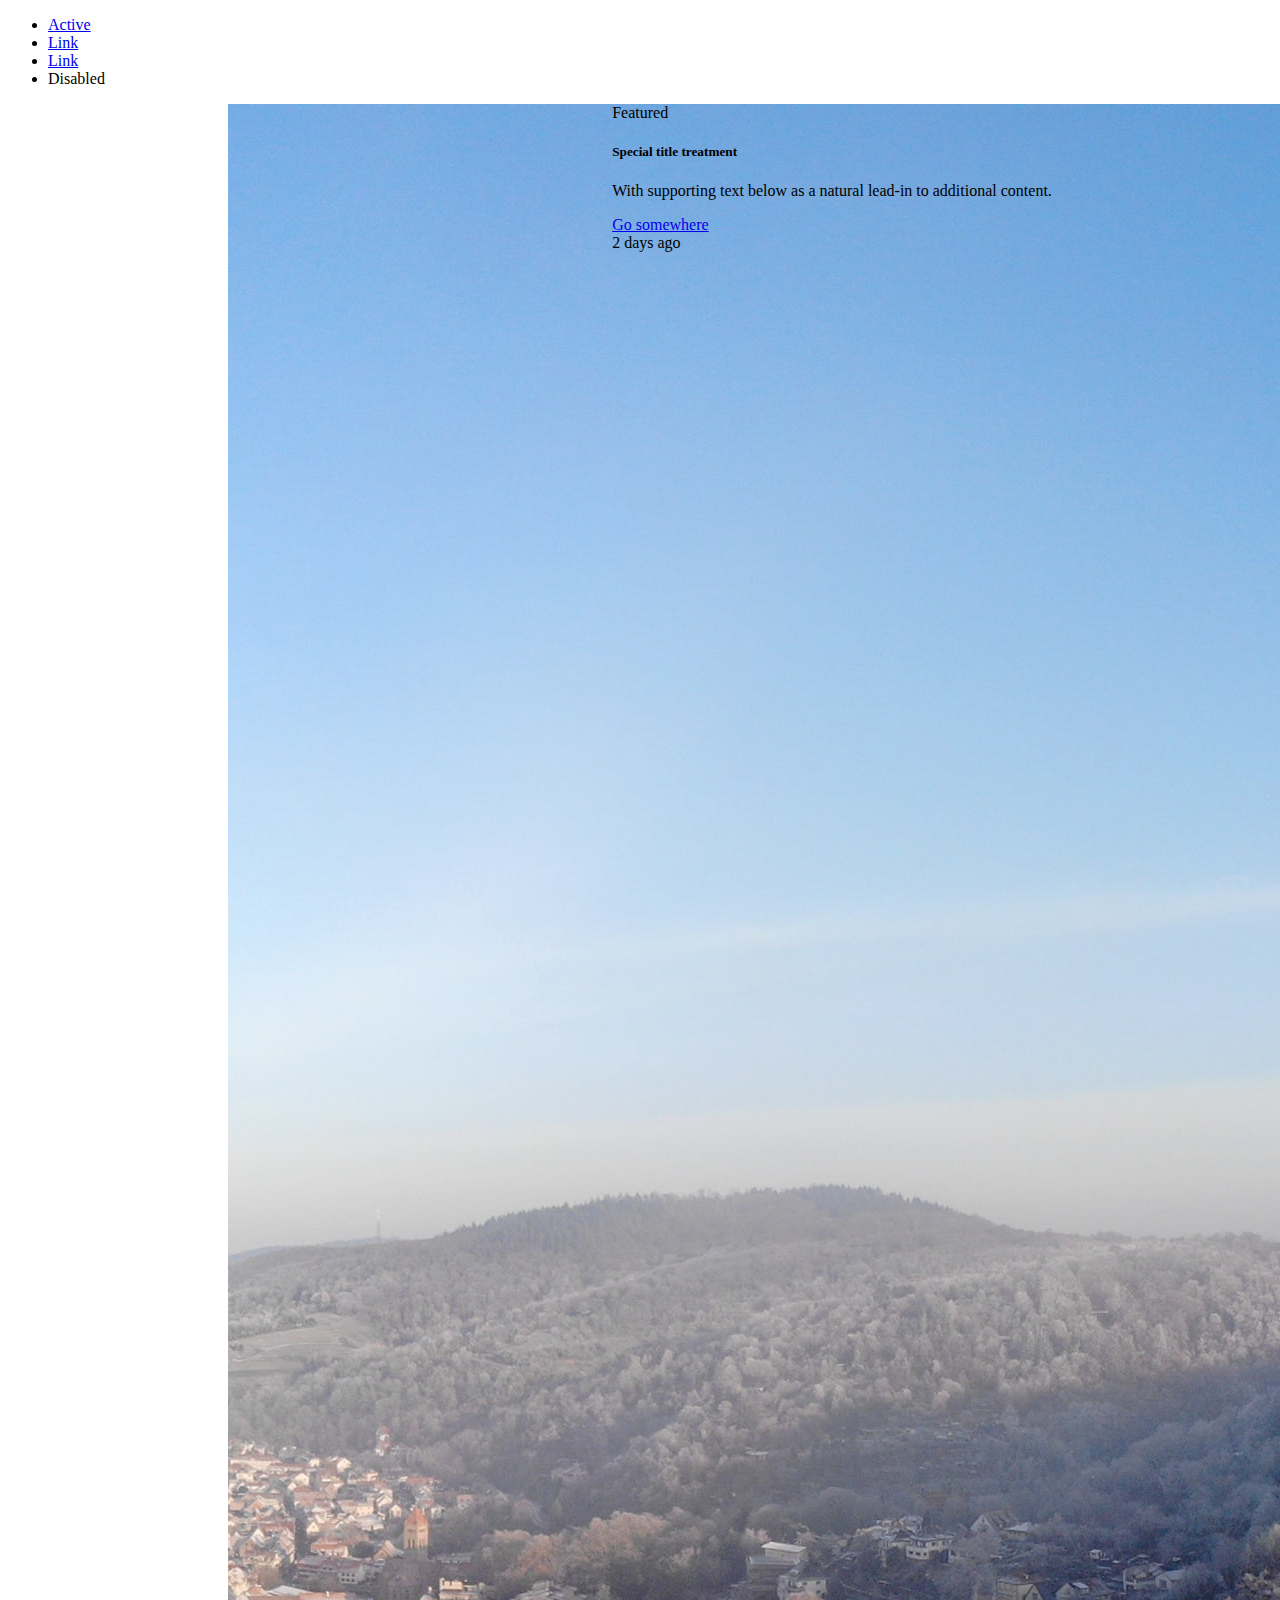
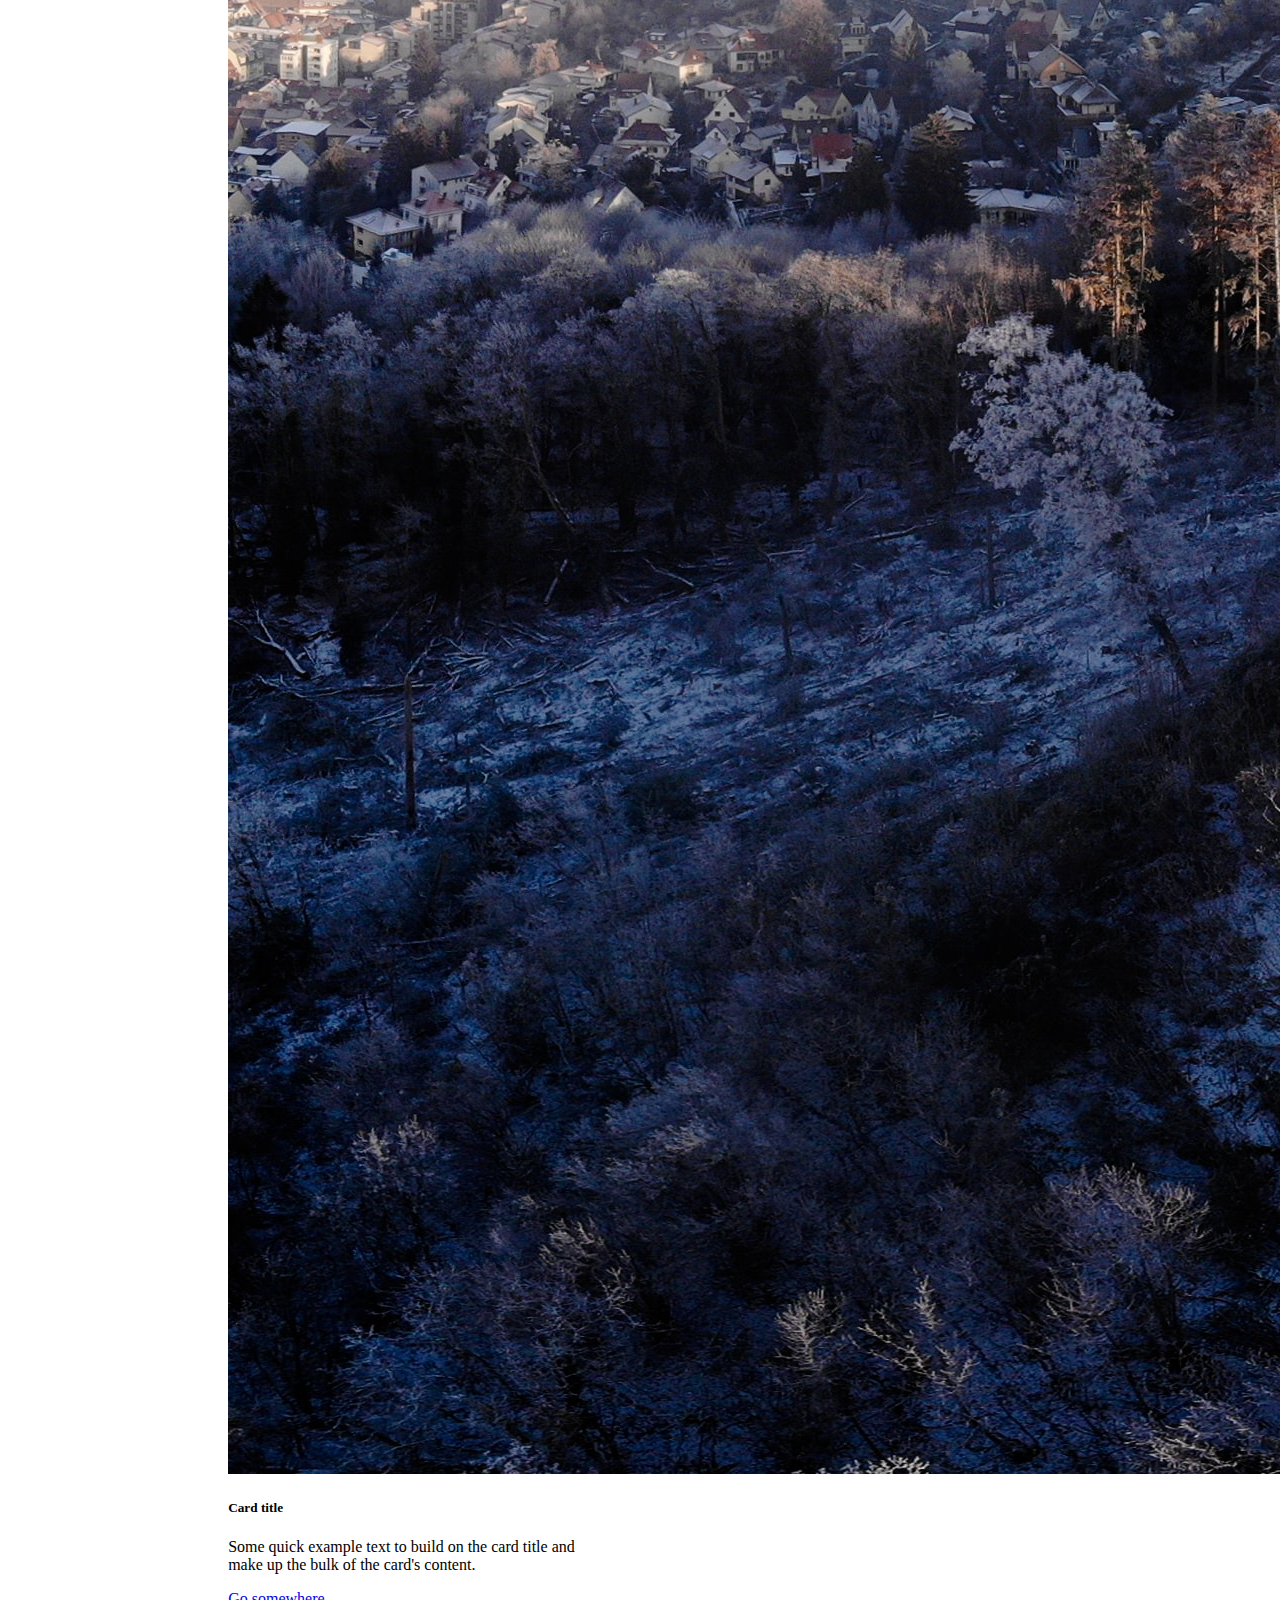
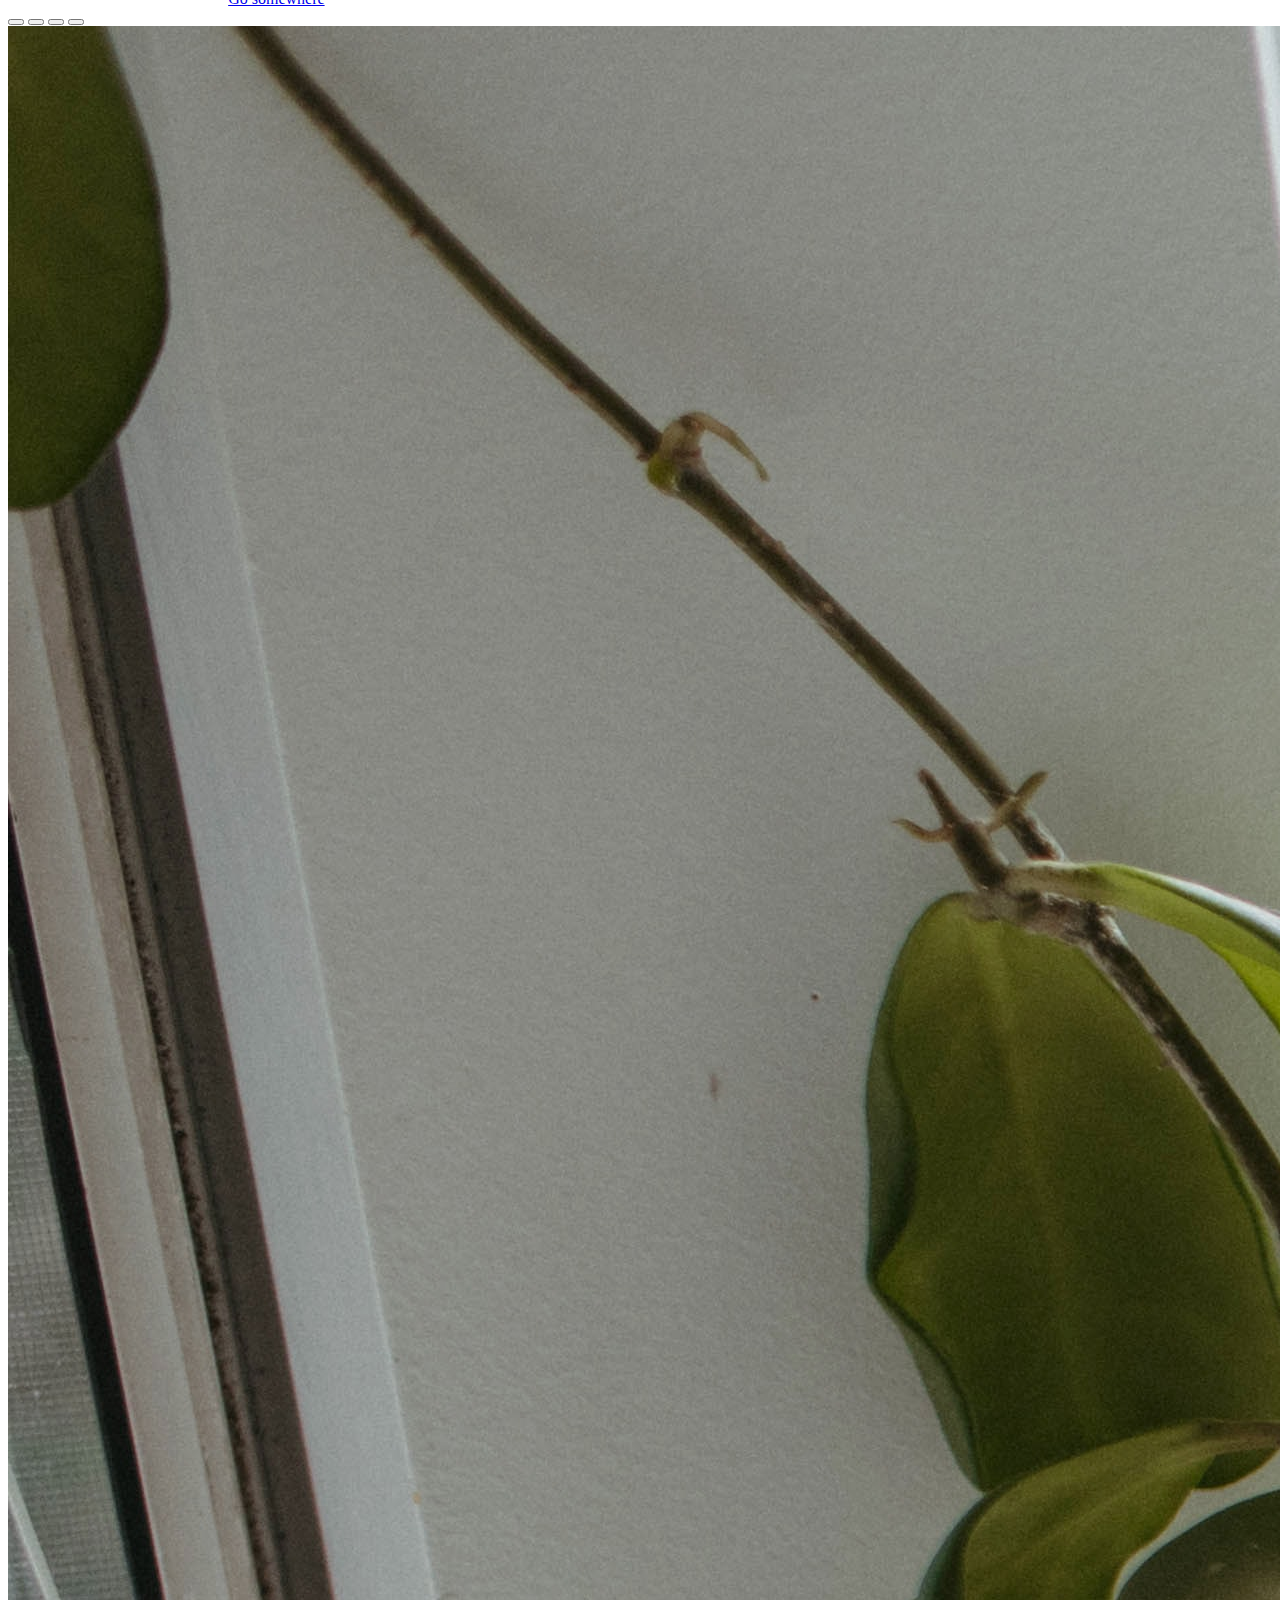
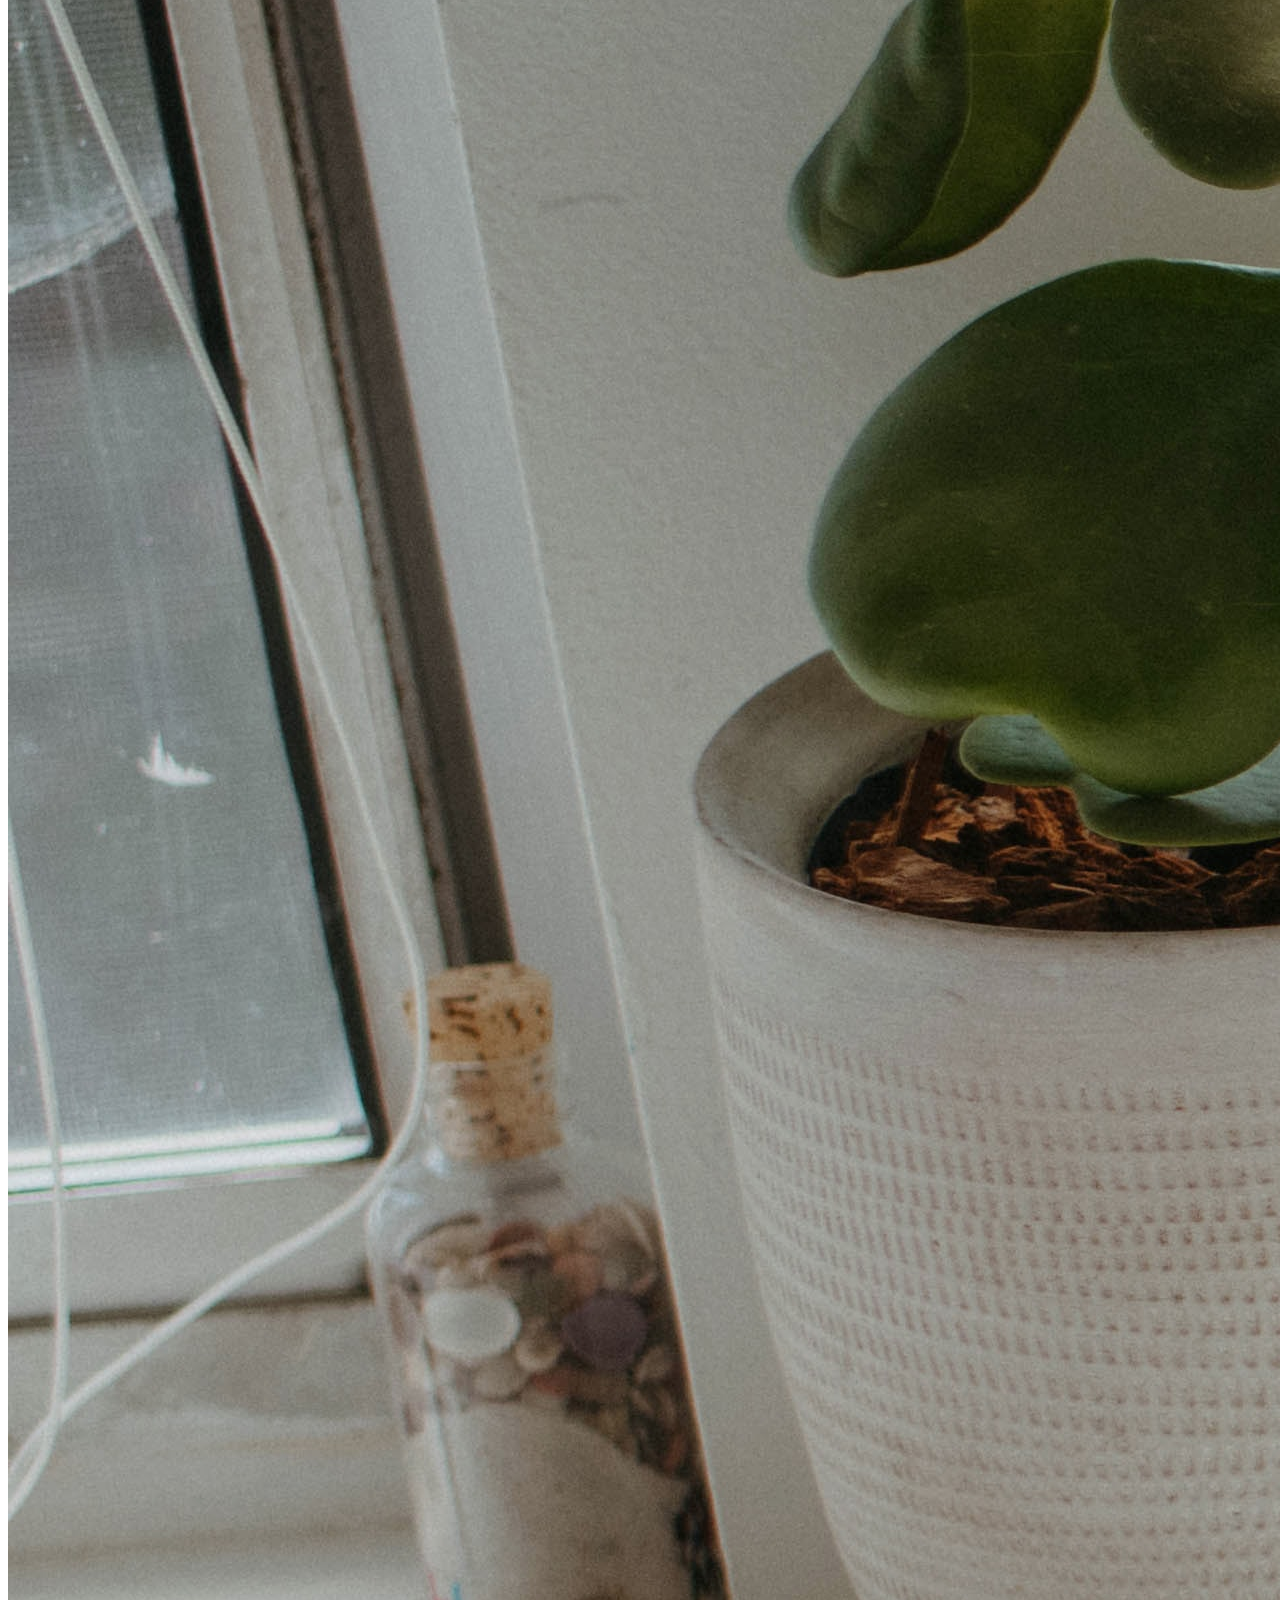
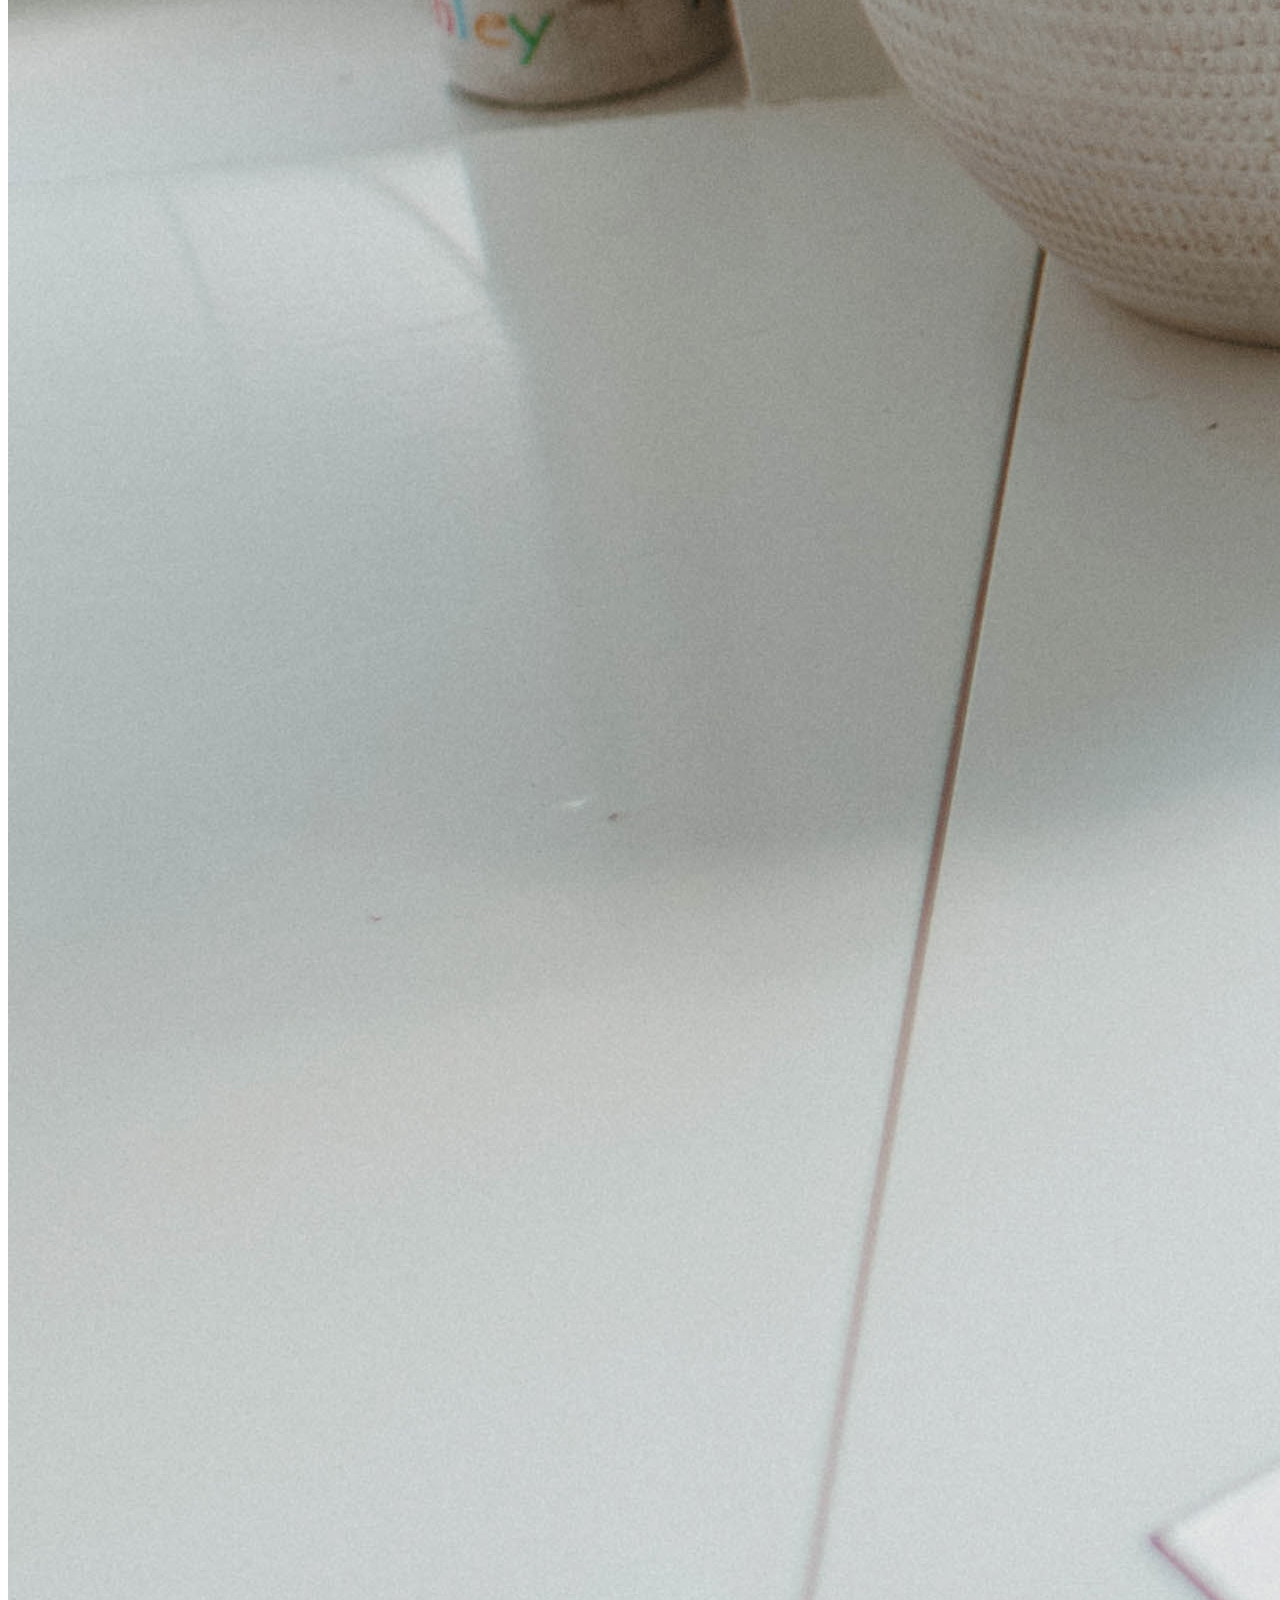
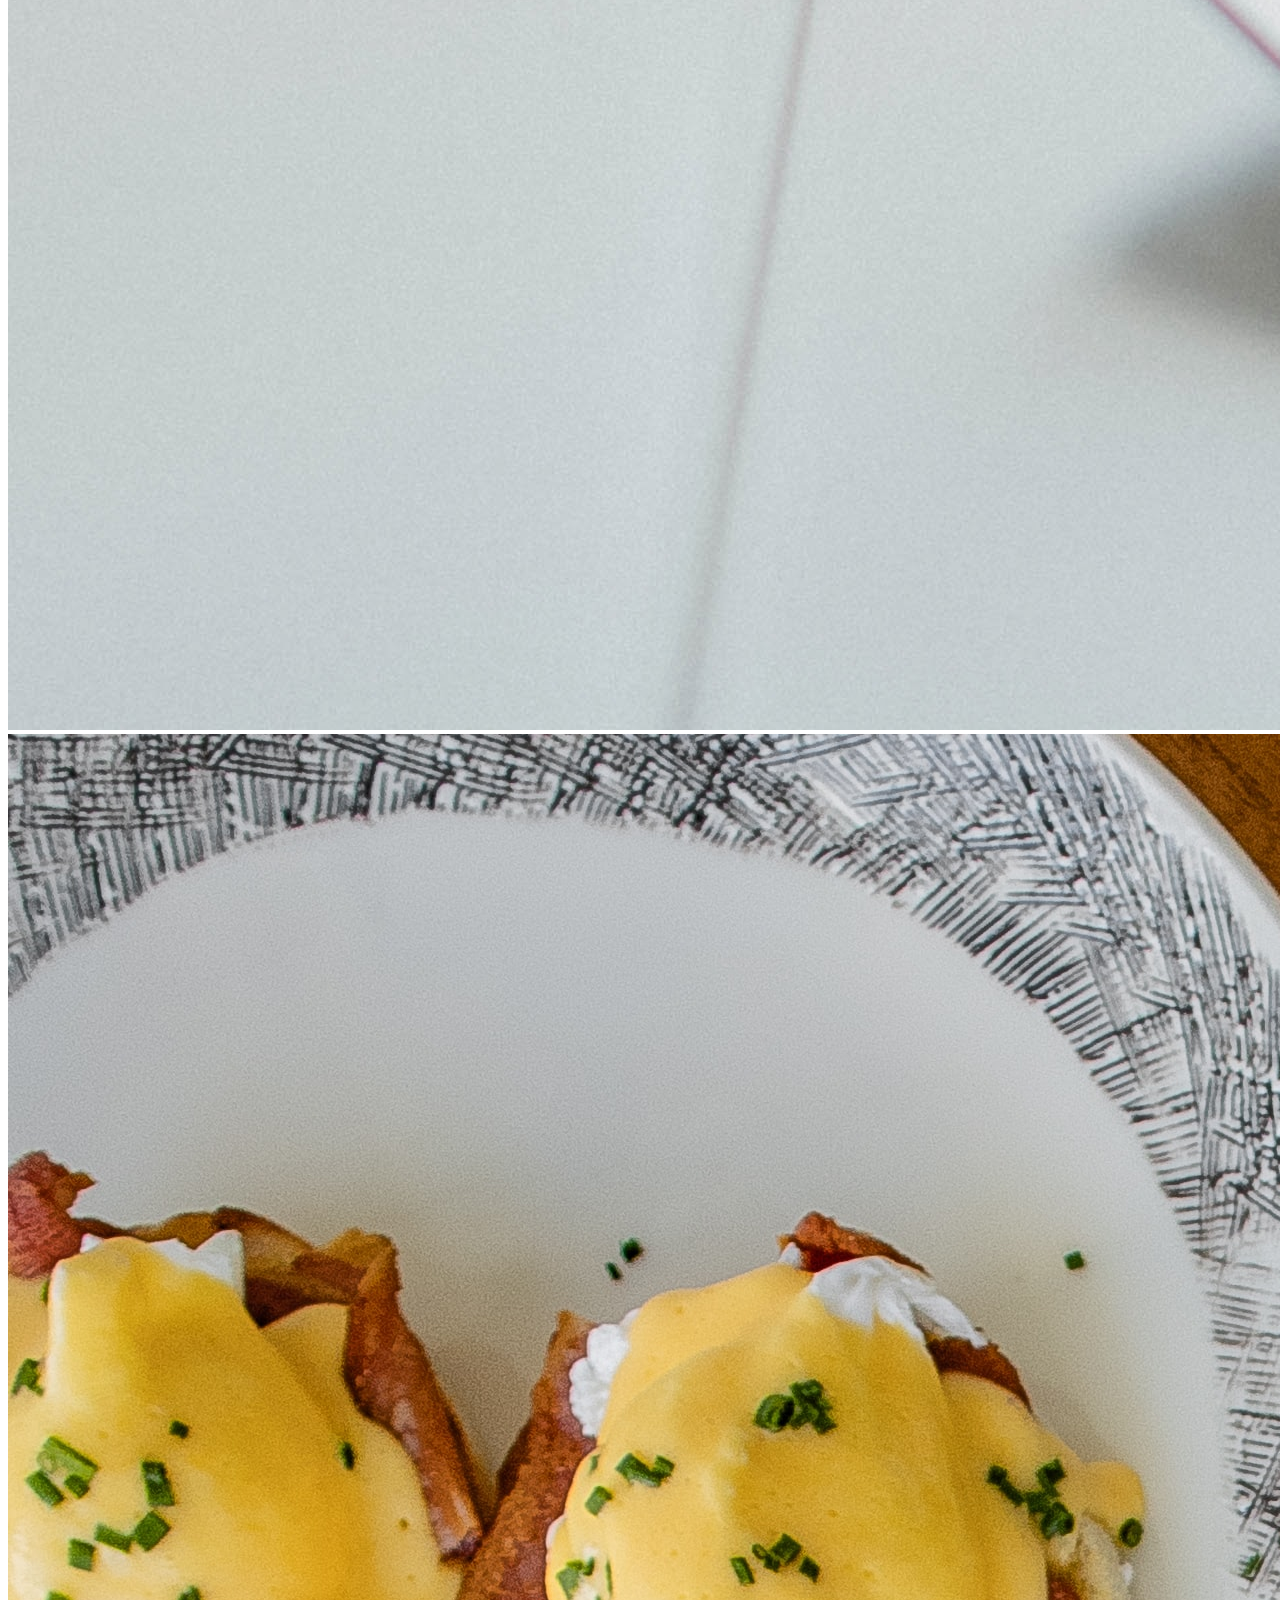
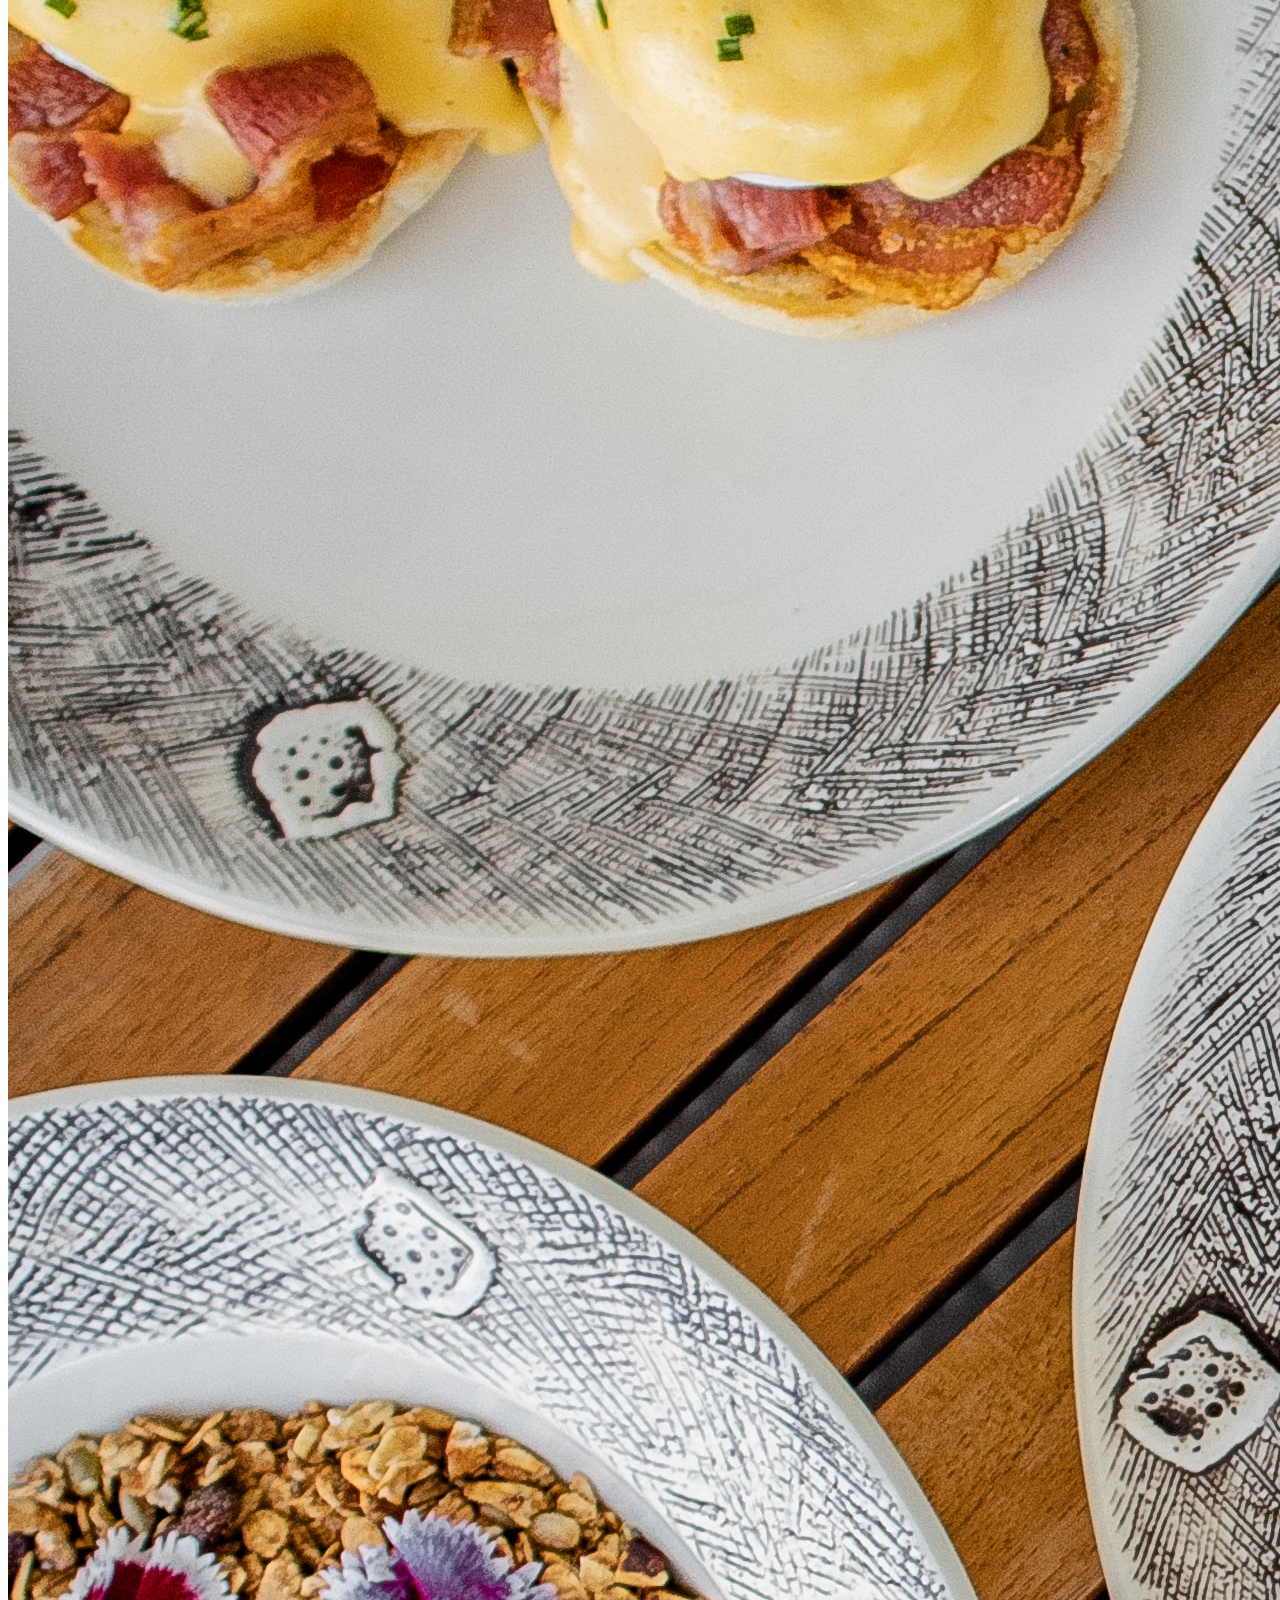
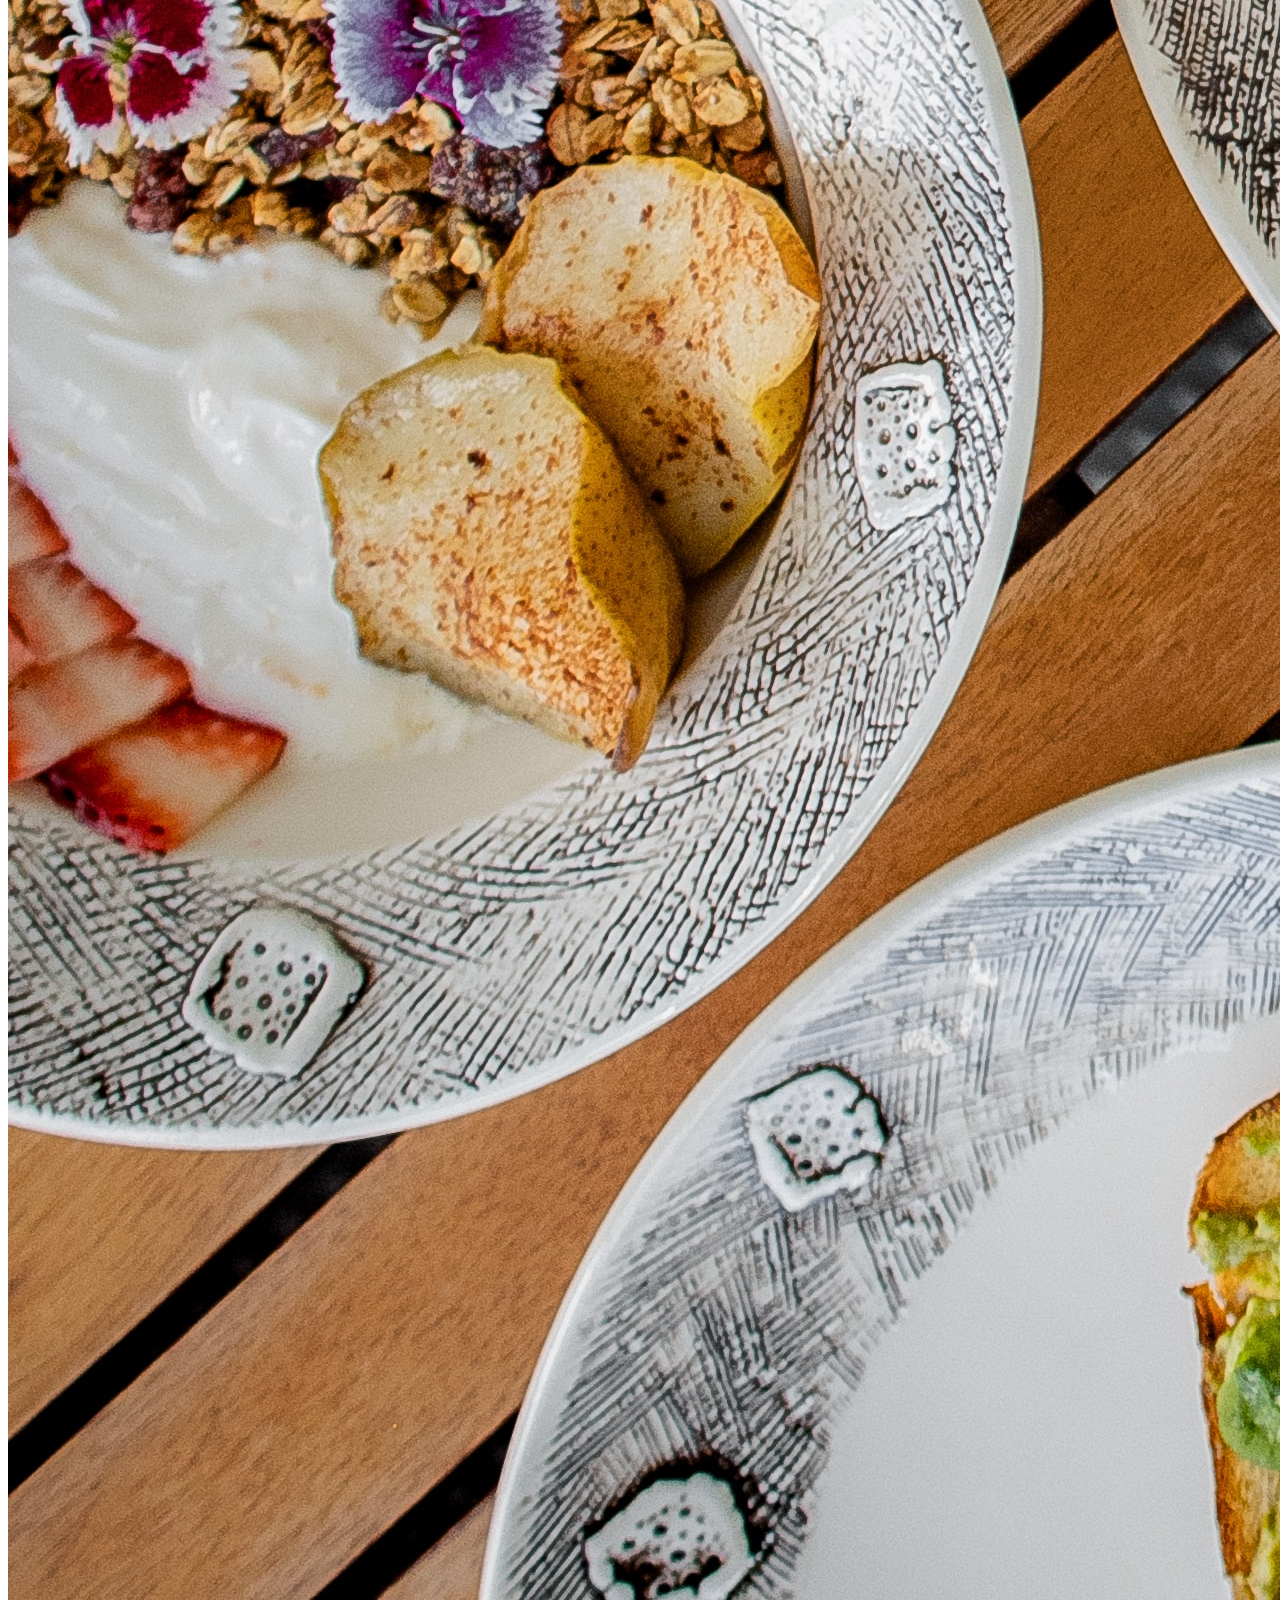
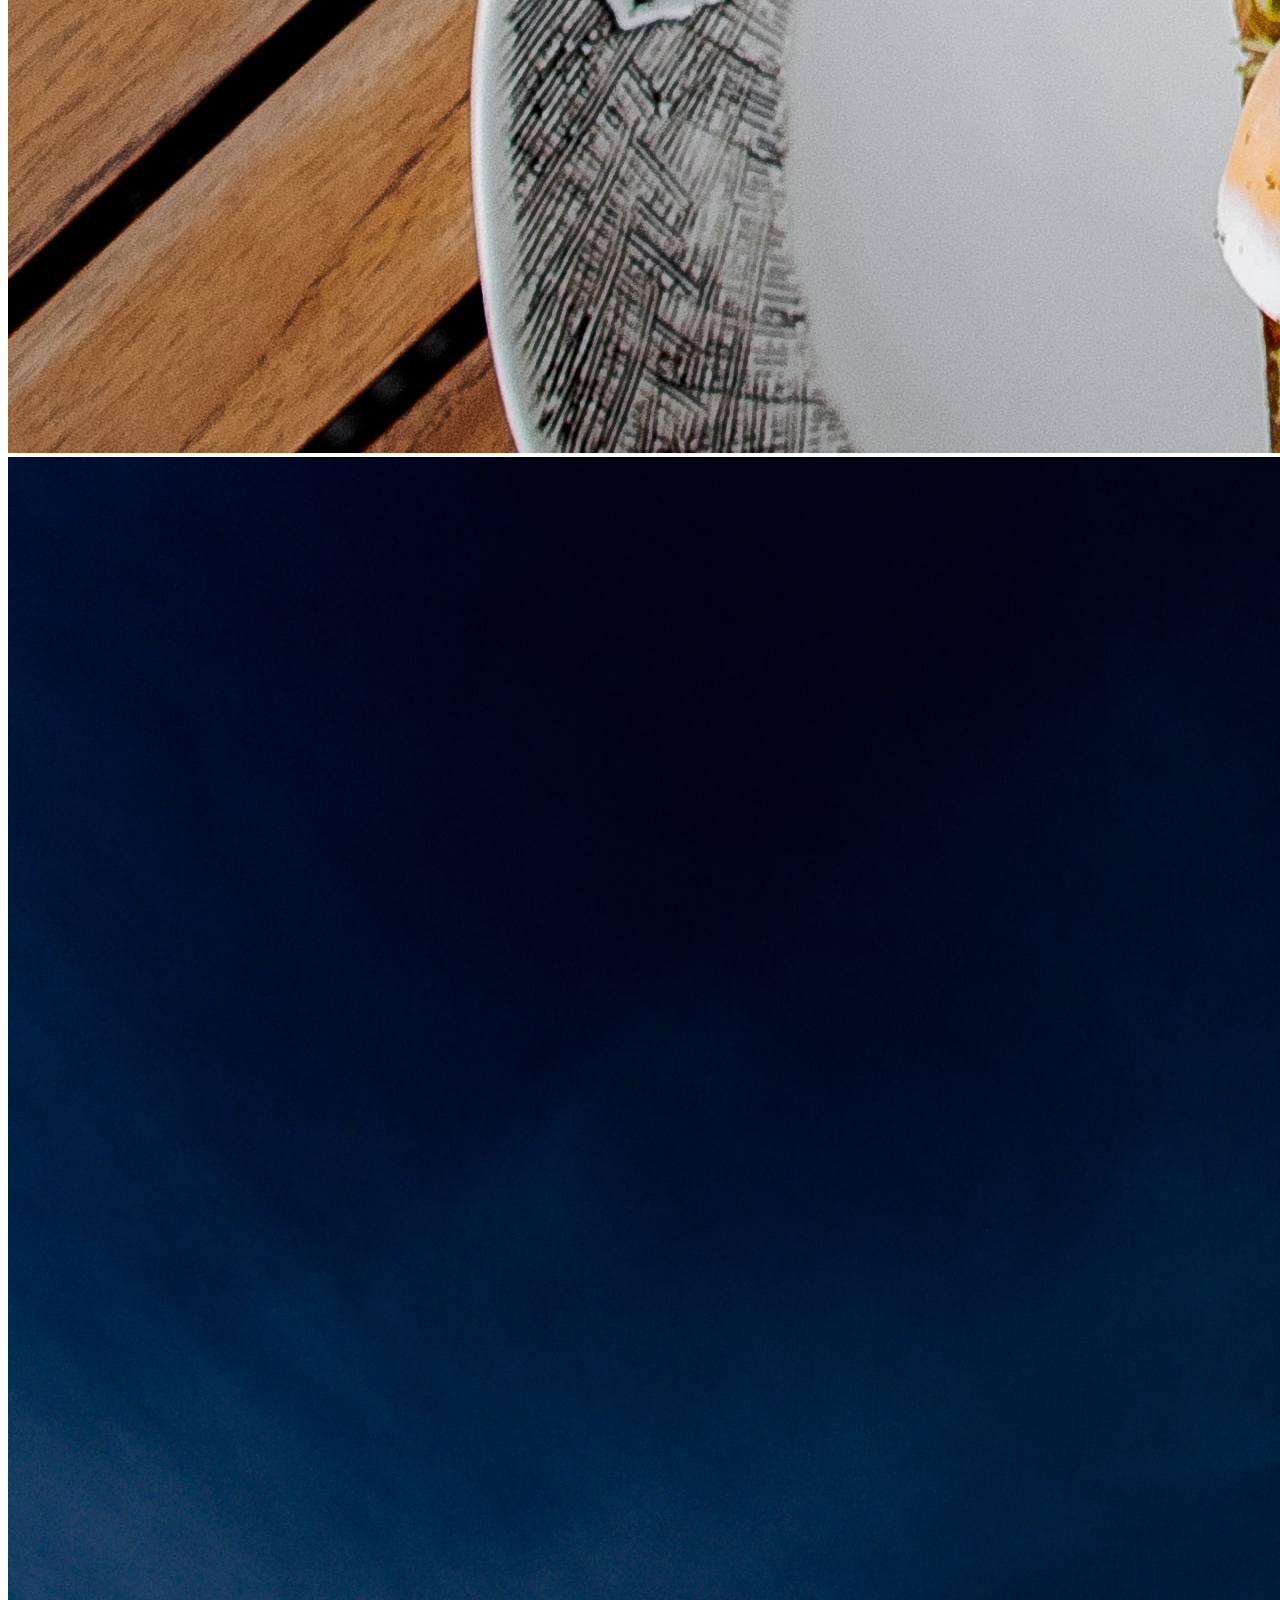
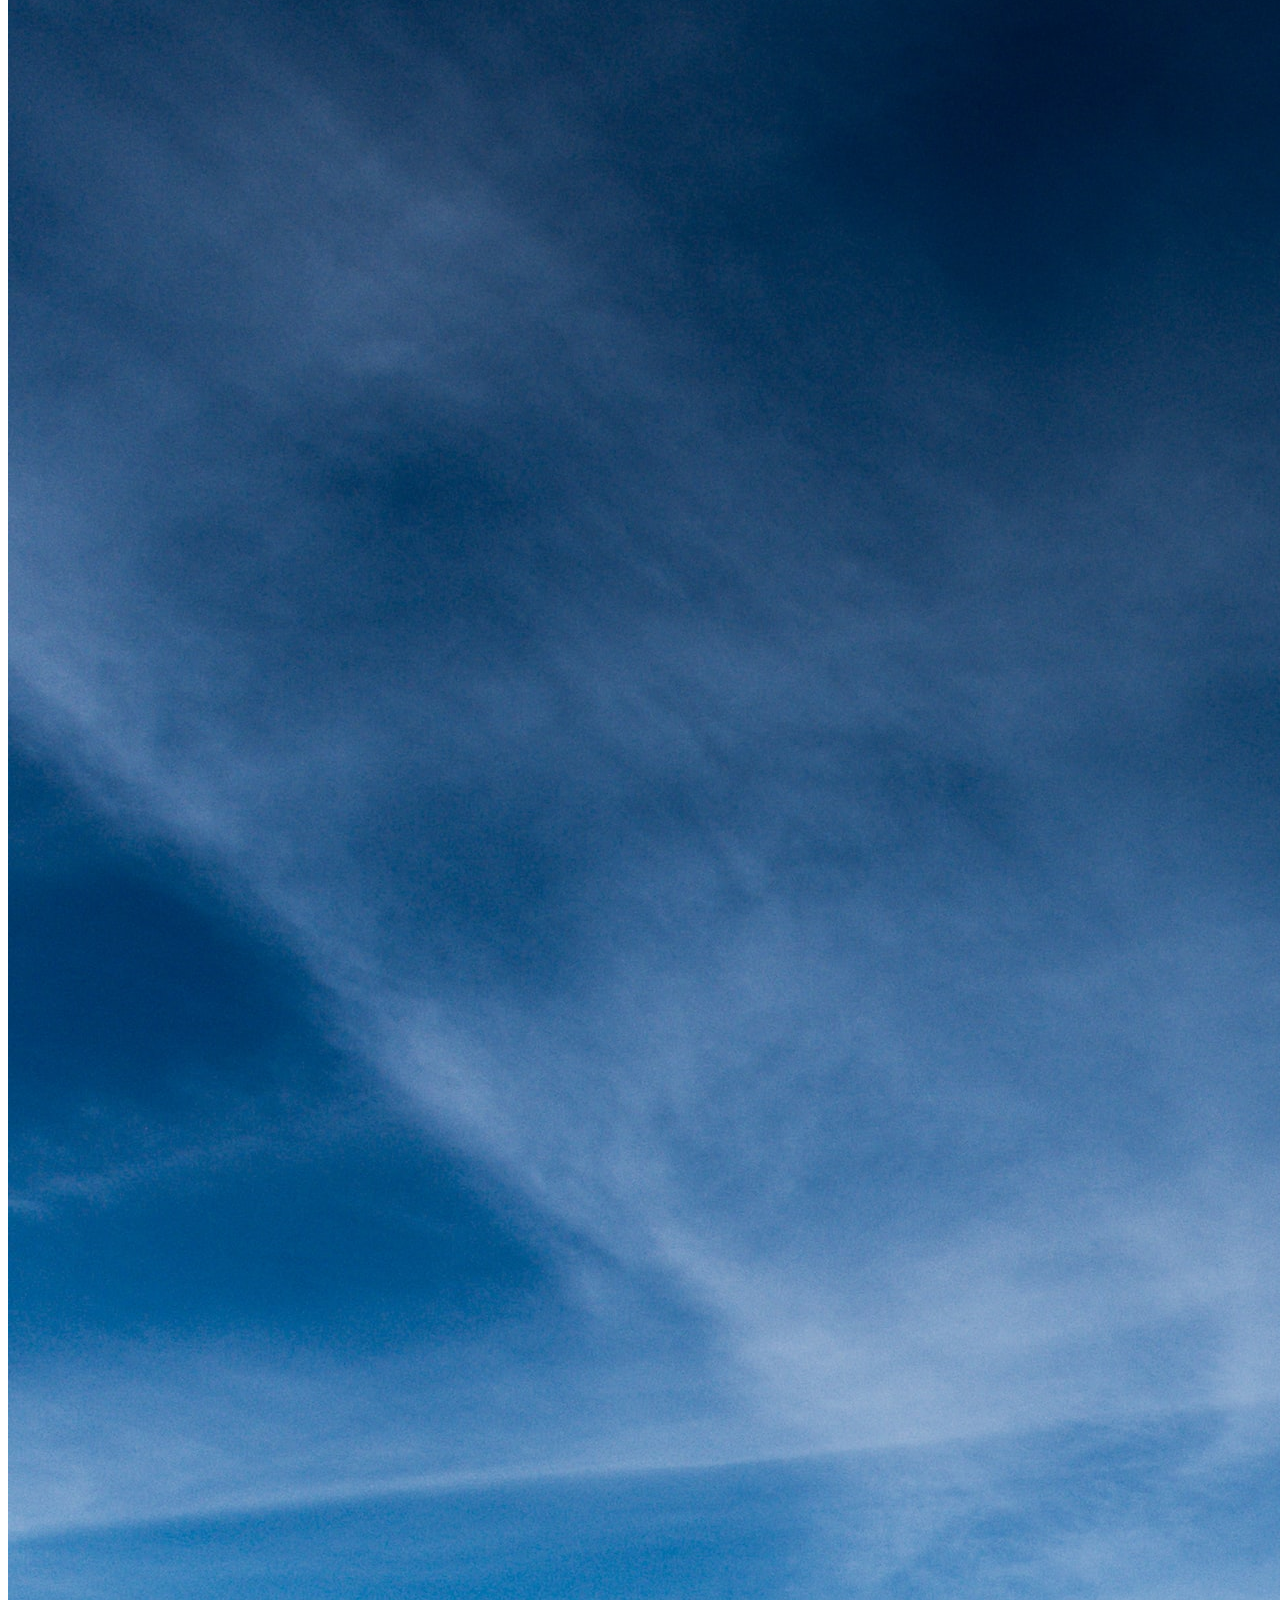
<file: about.html>
<!doctype html>
<html lang="en">
  <head>
    <meta charset="utf-8">
    <meta name="viewport" content="width=device-width, initial-scale=1">
    <title>Bootstrap demo</title>
    <link rel="stylesheet" href="about.css">
    <link href="https://cdn.jsdelivr.net/npm/bootstrap@5.2.3/dist/css/bootstrap.min.css" rel="stylesheet" integrity="sha384-rbsA2VBKQhggwzxH7pPCaAqO46MgnOM80zW1RWuH61DGLwZJEdK2Kadq2F9CUG65" crossorigin="anonymous">
  </head>
  <body>
    <ul class="nav">
        <li class="nav-item">
          <a class="nav-link active" aria-current="page" href="#">Active</a>
        </li>
        <li class="nav-item">
          <a class="nav-link" href="#">Link</a>
        </li>
        <li class="nav-item">
          <a class="nav-link" href="#">Link</a>
        </li>
        <li class="nav-item">
          <a class="nav-link disabled">Disabled</a>
        </li>
      </ul>
      <div class="content">
      <div class="card" style="width: 24rem;">
        <img src="img.jpg" class="card-img-top" alt="..">
        <div class="card-body">
          <h5 class="card-title">Card title</h5>
          <p class="card-text">Some quick example text to build on the card title and make up the bulk of the card's content.</p>
          <a href="#" class="btn btn-primary">Go somewhere</a>
        </div>
      </div>
      <div class="card text-center">
        <div class="card-header">
          Featured
        </div>
        <div class="card-body">
          <h5 class="card-title">Special title treatment</h5>
          <p class="card-text">With supporting text below as a natural lead-in to additional content.</p>
          <a href="#" class="btn btn-primary">Go somewhere</a>
        </div>
        <div class="card-footer text-muted">
          2 days ago
        </div>
      </div>
      </div>
      <div class="container">
      <div id="carouselExampleIndicators" class="carousel slide carousel-fade" data-bs-ride="true">
        <div class="carousel-indicators">
          <button type="button" data-bs-target="#carouselExampleIndicators" data-bs-slide-to="0" class="active" aria-current="true" aria-label="Slide 1"></button>
          <button type="button" data-bs-target="#carouselExampleIndicators" data-bs-slide-to="1" aria-label="Slide 2"></button>
          <button type="button" data-bs-target="#carouselExampleIndicators" data-bs-slide-to="2" aria-label="Slide 3"></button>
          <button type="button" data-bs-target="#carouselExampleIndicators" data-bs-slide-to="3" aria-label="Slide 4"></button>
        </div>
        <div class="carousel-inner">
          <div class="carousel-item active">
            <img src="img1.jpg" class="d-block w-100" alt="...">
          </div>
          <div class="carousel-item">
            <img src="img2.jpg" class="d-block w-100" alt="...">
          </div>
          <div class="carousel-item">
            <img src="img3.jpg" class="d-block w-100" alt="...">
          </div>
          <div class="carousel-item">
            <img src="dell.jpg" class="d-block w-100" alt="...">
          </div>
        </div>
        <button class="carousel-control-prev" type="button" data-bs-target="#carouselExampleIndicators" data-bs-slide="prev">
          <span class="carousel-control-prev-icon" aria-hidden="true"></span>
          <span class="visually-hidden">Previous</span>
        </button>
        <button class="carousel-control-next" type="button" data-bs-target="#carouselExampleIndicators" data-bs-slide="next">
          <span class="carousel-control-next-icon" aria-hidden="true"></span>
          <span class="visually-hidden">Next</span>
        </button>
      </div>
      </div>
      <div class="box2">
        <button>
          <a href="layout.html">NEXT</a>
        </button>
      </div>
    <script src="https://cdn.jsdelivr.net/npm/bootstrap@5.2.3/dist/js/bootstrap.bundle.min.js" integrity="sha384-kenU1KFdBIe4zVF0s0G1M5b4hcpxyD9F7jL+jjXkk+Q2h455rYXK/7HAuoJl+0I4" crossorigin="anonymous"></script>
  </body>
</html>
</file>
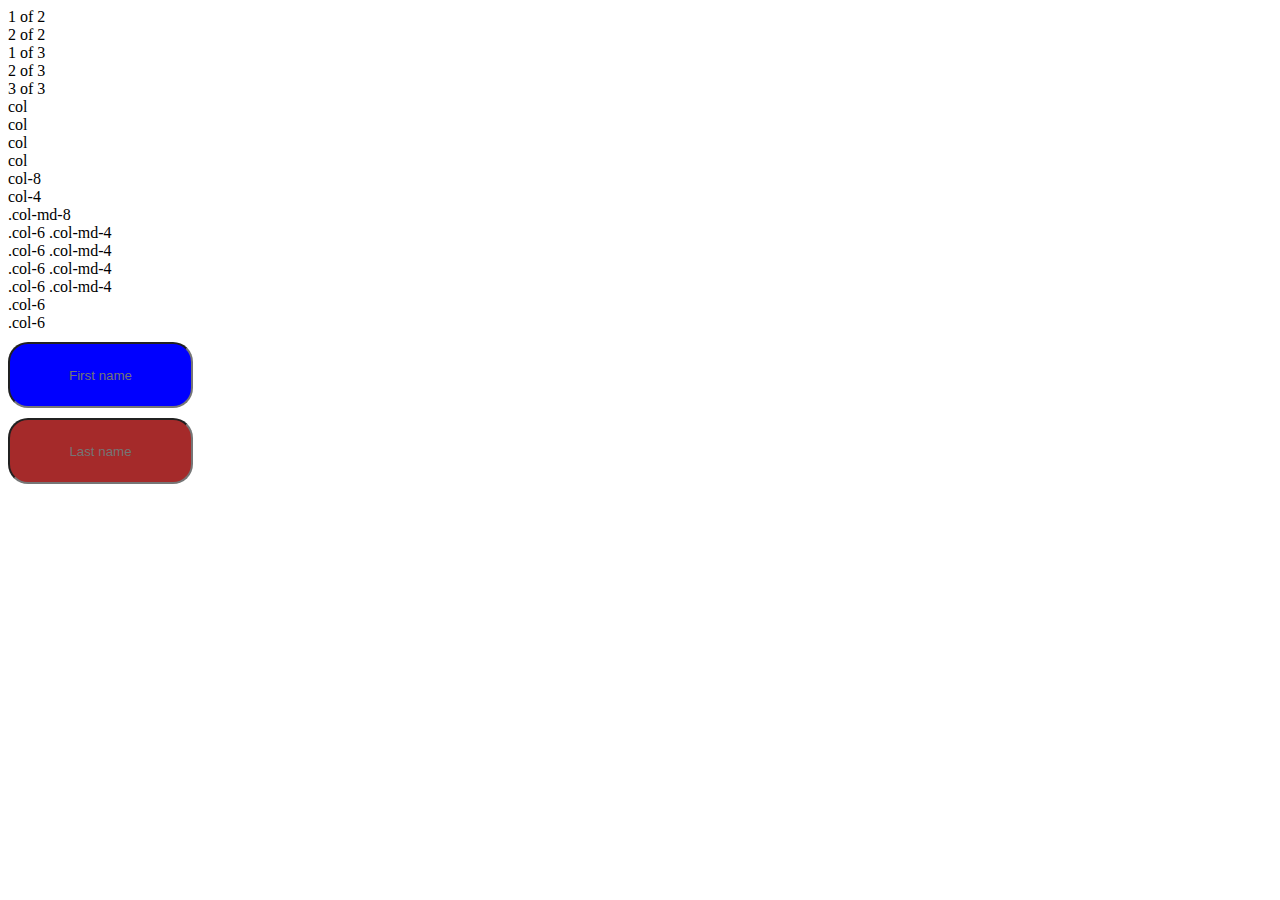
<file: layout.html>
<!doctype html>
<html lang="en">
  <head>
    <meta charset="utf-8">
    <meta name="viewport" content="width=device-width, initial-scale=1">
    <title>Bootstrap demo</title>
    <link href="https://cdn.jsdelivr.net/npm/bootstrap@5.2.3/dist/css/bootstrap.min.css" rel="stylesheet" integrity="sha384-rbsA2VBKQhggwzxH7pPCaAqO46MgnOM80zW1RWuH61DGLwZJEdK2Kadq2F9CUG65" crossorigin="anonymous">
    <link rel="stylesheet" href="layout.css">
  </head>
  <body>
    <div class="container text-center">
        <div class="row bg-danger">
          <div class="col border">
            1 of 2
          </div>
          <div class="col border">
            2 of 2
          </div>
        </div>
        <div class="row bg-success">
          <div class="col border">
            1 of 3
          </div>
          <div class="col border">
            2 of 3
          </div>
          <div class="col border border-primary">
            3 of 3
          </div>
        </div>
      </div>
      <div class="container text-center">
        <div class="row bg-dark">
          <div class="col border">col</div>
          <div class="col border">col</div>
          <div class="col border">col</div>
          <div class="col border">col</div>
        </div>
        <div class="row bg-success">
          <div class="col-md-8 col-sm-6 col-6 border">col-8</div>
          <div class="col-md-4 col-sm-6 col-6 border">col-4</div>
        </div>
      </div>
      <div class="container text-center">
        <!-- Stack the columns on mobile by making one full-width and the other half-width -->
        <div class="row">
          <div class="col-md-8 border">.col-md-8</div>
          <div class="col-6 col-md-4 border">.col-6 .col-md-4</div>
        </div>
      
        <!-- Columns start at 50% wide on mobile and bump up to 33.3% wide on desktop -->
        <div class="row">
          <div class="col-6 col-md-4 border">.col-6 .col-md-4</div>
          <div class="col-6 col-md-4 border">.col-6 .col-md-4</div>
          <div class="col-6 col-md-4 border">.col-6 .col-md-4</div>
        </div>
      
        <!-- Columns are always 50% wide, on mobile and desktop -->
        <div class="row">
          <div class="col-6 border">.col-6</div>
          <div class="col-6 border">.col-6</div>
        </div>
      </div>
      <div class="row">
        <div class="col">
          <input type="text" class="form-control text1" placeholder="First name" aria-label="First name">
        </div>
        <div class="col">
          <input type="text" class="form-control text2" placeholder="Last name" aria-label="Last name">
        </div>
      </div>
    
    <script src="https://cdn.jsdelivr.net/npm/bootstrap@5.2.3/dist/js/bootstrap.bundle.min.js" integrity="sha384-kenU1KFdBIe4zVF0s0G1M5b4hcpxyD9F7jL+jjXkk+Q2h455rYXK/7HAuoJl+0I4" crossorigin="anonymous"></script>
  </body>
</html>
</file>
<file: about.css>
body{
    height: 2000px;
}
div.content{
    display: flex;
    justify-content: center;
    
}
div.box2{
    background-color: blueviolet;
    padding: 20px;
}
div.slider{
    height: 200px;
    width: 100vw;
    animation-iteration-count: 1;
}
</file>
<file: layout.css>
input.text1{
    background-color: blue;
    border-radius: 20px;
    height: 60px;
    text-align: center;
    margin-top: 10px;
}
input.text2{
    background-color: brown;
    border-radius: 20px;
    height: 60px;
    margin-top: 10px;
    text-align: center;
}
</file>
